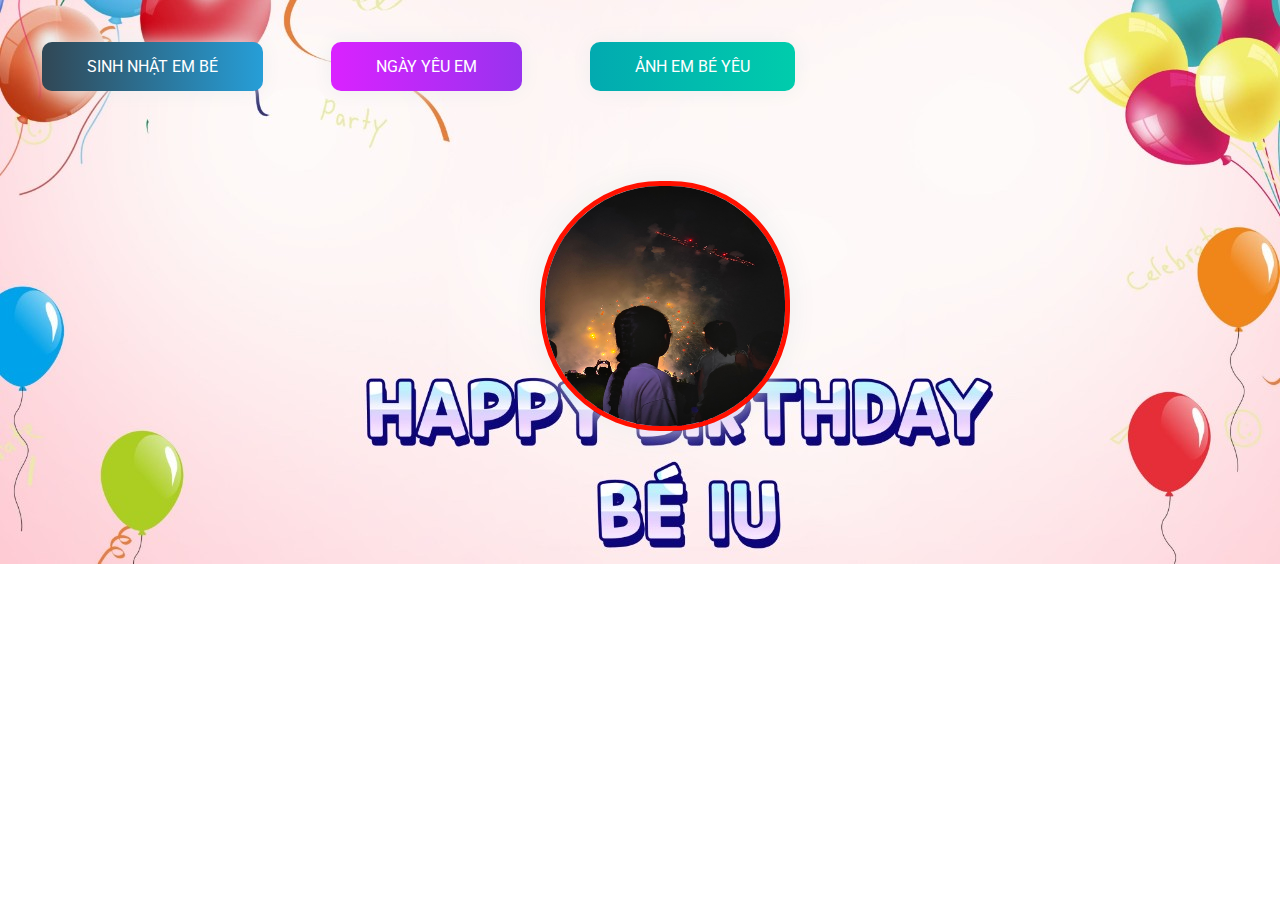
<file: index.html>
<!DOCTYPE html>
<html lang="en">
    <head>
        <meta charset="UTF-8" />
        <meta http-equiv="X-UA-Compatible" content="IE=edge" />
        <meta name="viewport" content="width=device-width, initial-scale=1.0" />
        <link rel="icon" type="image/png" href="./img/CILKGax.png" />
        <!-- 1. Tiêu đề của file index -->
        <title>Happy birthday bé iu</title>
        <link rel="stylesheet" href="./css/style.css" />
    </head>
    <body class="page__main">
        <div class="buttons">
            <!-- Chữ ở menu bạn có thể sửa lại theo ý của bạn -->
            <a href="index.html" class="btn btn-bir">Sinh nhật em bé</a>
            <a href="timeline.html" class="btn btn-timeline">Ngày yêu em</a>
            <a href="gallery.html" class="btn btn-gallery">Ảnh em bé yêu</a>
        </div>

        <!-- 2. Phần ảnh của người bạn mún chúc -->
        <img src="./img/em1.jpg" alt="" class="cover" />

        <!-- 3. Phần nhạc -->
        <audio id="player" autoplay loop>
            <source src="./music/sn nèo.mp3" type="audio/mp3" />
        </audio>
    </body>
</html>
</file>
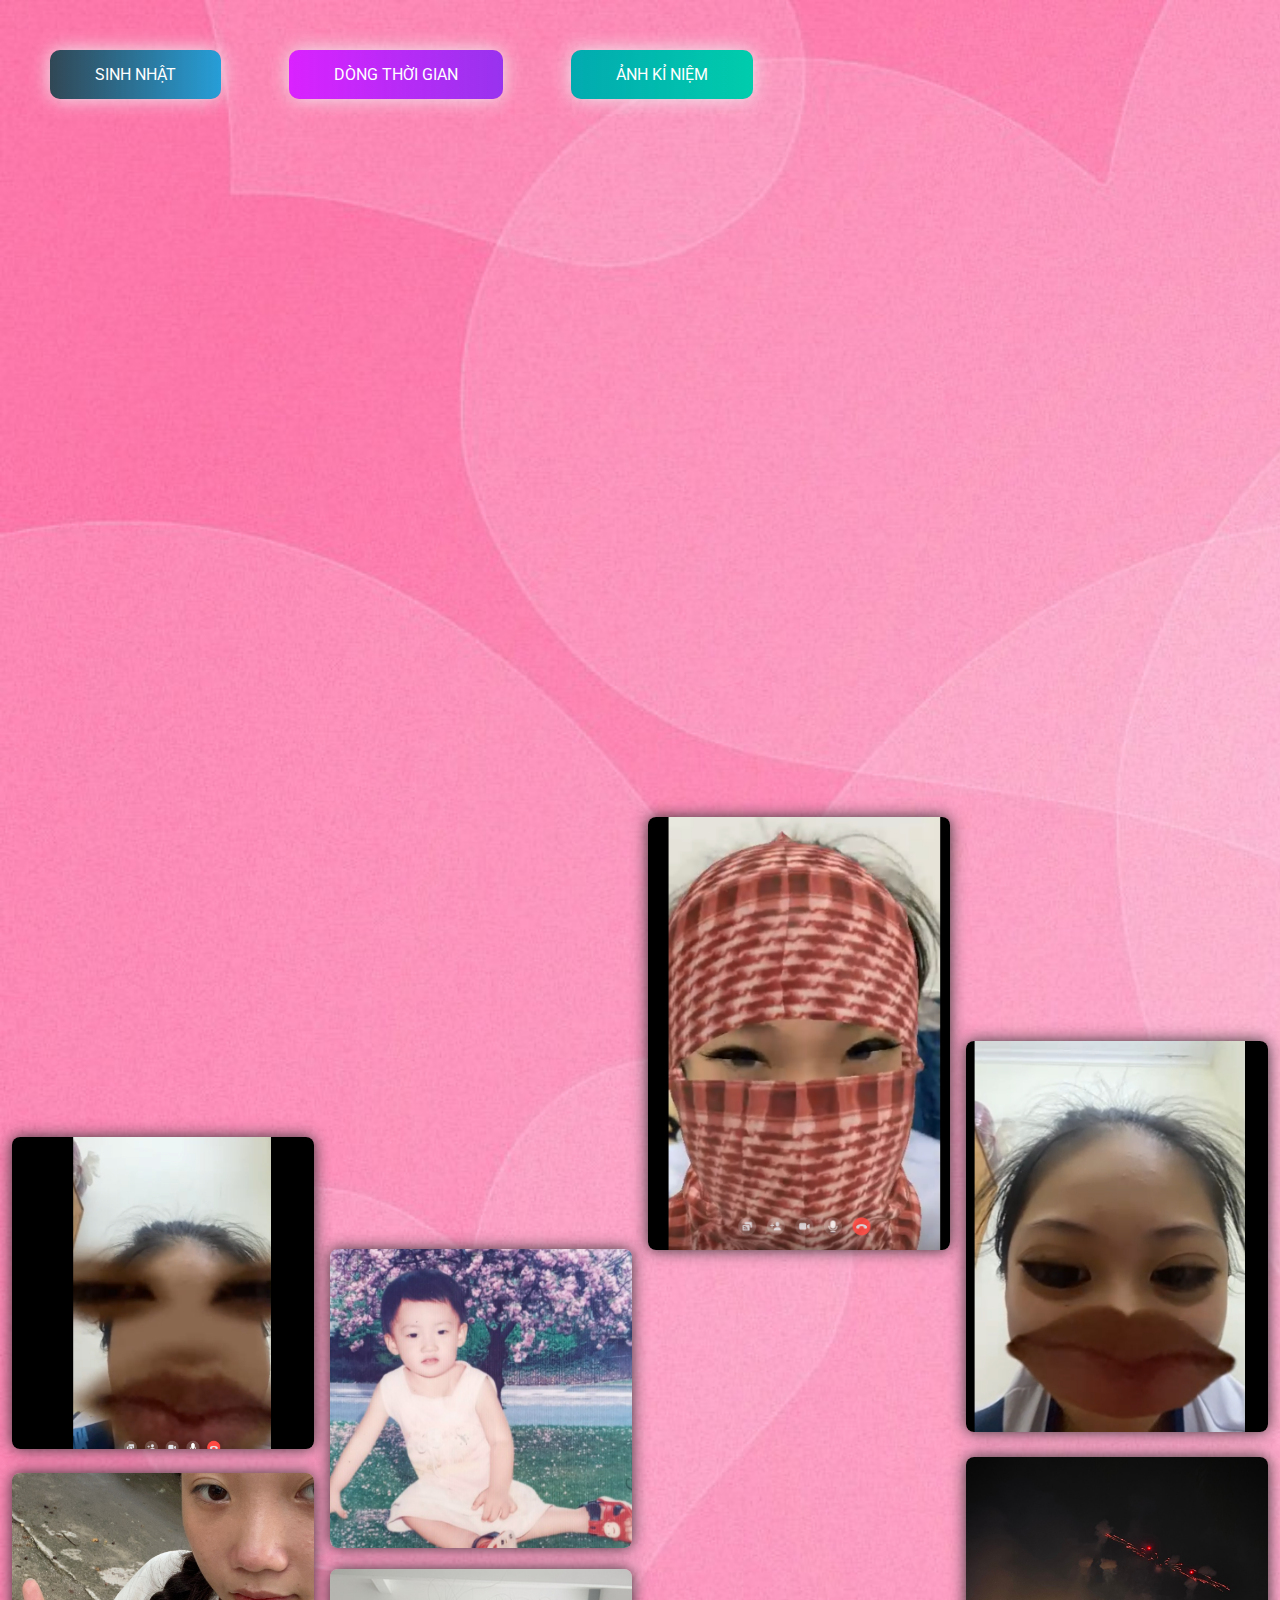
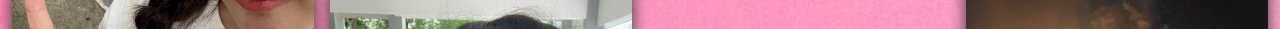
<file: gallery.html>
<!DOCTYPE html>
<html lang="en">
    <head>
        <meta charset="UTF-8" />
        <meta name="viewport" content="width=device-width, initial-scale=1.0" />
        <meta http-equiv="X-UA-Compatible" content="ie=edge" />
        <link rel="icon" type="image/png" href="./img/CILKGax.png" />
        <!-- Tiêu đề của trang ảnh kĩ niệm -->
        <title>Ảnh kỉ niệm</title>
        <link rel="stylesheet" href="./css/gallery.css" />
        <link rel="stylesheet" href="./css/style.css" />
    </head>
    <body>
        <div class="buttons">
            <a href="index.html" class="btn btn-bir">Sinh nhật</a>
            <a href="timeline.html" class="btn btn-timeline">Dòng thời gian</a>
            <a href="gallery.html" class="btn btn-gallery">Ảnh kỉ niệm</a>
        </div>

        <!-- 6. Thay tất cả bằng hình ảnh của bạn -->
        <div class="gallery" id="gallery">
            <div class="gallery-item">
                <div class="content"><img src="./img/1.jpg" alt="" /></div>
            </div>
            <div class="gallery-item">
                <div class="content"><img src="./img/2.jpg" alt="" /></div>
            </div>
            <div class="gallery-item">
                <div class="content"><img src="./img/3.jpg" alt="" /></div>
            </div>
            <div class="gallery-item">
                <div class="content"><img src="./img/4.jpg" alt="" /></div>
            </div>
            <div class="gallery-item">
                <div class="content"><img src="./img/5.jpg" alt="" /></div>
            </div>
            <div class="gallery-item">
                <div class="content"><img src="./img/6.jpg" alt="" /></div>
            </div>
            <div class="gallery-item">
                <div class="content"><img src="./img/beiu.png" alt="" /></div>
            </div>
            <div class="gallery-item">
                <div class="content"><img src="./img/beiu1.png" alt="" /></div>
            </div>
            <div class="gallery-item">
                <div class="content"><img src="./img/embe2.png" alt="" /></div>
            </div>
            <div class="gallery-item">
                <div class="content"><img src="./img/embe3.png" alt="" /></div>
            </div>
            <div class="gallery-item">
                <div class="content"><img src="./img/embe4.png" alt="" /></div>
            </div>
            <div class="gallery-item">
                <div class="content"><img src="./img/embe5.png" alt="" /></div>
            </div>
            <div class="gallery-item">
                <div class="content"><img src="./img/embe6.png" alt="" /></div>
            </div>
            <div class="gallery-item">
                <div class="content"><img src="./img/em.jpg" alt="" /></div>
            </div>
            <div class="gallery-item">
                <div class="content"><img src="./img/em1.jpg" alt="" /></div>
            </div>
            <div class="gallery-item">
                <div class="content"><img src="./img/iu.jpg" alt="" /></div>
            </div>
            <div class="gallery-item">
                <div class="content"><img src="./img/iu1.jpg" alt="" /></div>
            </div>
            <div class="gallery-item">
                <div class="content"><img src="./img/iu2.jpg" alt="" /></div>
            </div>
            <div class="gallery-item">
                <div class="content"><img src="./img/iu3.jpg" alt="" /></div>
            </div>
            <div class="gallery-item">
                <div class="content"><img src="./img/iu4.jpg" alt="" /></div>
            </div>
        </div>
        <!-- Phần nhạc -->
        <audio id="player" autoplay loop>
            <source src="./music/sn nèo.mp3" type="audio/mp3" />
        </audio>
    </body>

    <script src="./js/gallery.js"></script>
</html>
</file>
<file: css/style.css>
@import url("https://fonts.googleapis.com/css2?family=Roboto:ital,wght@0,100;0,300;0,400;0,500;0,700;1,300;1,400&display=swap");

html {
    scroll-behavior: smooth;
    font-family: "Roboto", sans-serif;
}

a {
    text-decoration: none;
}

.page__main {
    /* Ảnh nền của trang đầu tiên nếu bạn muốn đổi thì đổi tại đây */
    background-image: url("../img/brg.jpg");
    background-repeat: no-repeat;
    margin: 0;
    padding: 0;
    background-size: cover;
    background-position-y: -18rem;
}
.buttons {
    display: flex;
    column-gap: 3rem;
    padding: 2rem;
}

.btn-bir:hover {
    background-position: right center;
    color: #fff;
    text-decoration: none;
}

.btn-bir {
    background-image: linear-gradient(
        to right,
        #314755 0%,
        #26a0da 51%,
        #314755 100%
    );
    margin: 10px;
    padding: 15px 45px;
    text-align: center;
    text-transform: uppercase;
    transition: 0.5s;
    background-size: 200% auto;
    color: white;
    box-shadow: 0 0 20px #eee;
    border-radius: 10px;
    display: block;
}

.btn-timeline {
    background-image: linear-gradient(
        to right,
        #da22ff 0%,
        #9733ee 51%,
        #da22ff 100%
    );
}
.btn-timeline {
    margin: 10px;
    padding: 15px 45px;
    text-align: center;
    text-transform: uppercase;
    transition: 0.5s;
    background-size: 200% auto;
    color: white;
    box-shadow: 0 0 20px #eee;
    border-radius: 10px;
    display: block;
}

.btn-timeline:hover {
    background-position: right center; 
    color: #fff;
    text-decoration: none;
}

.btn-gallery {
    background-image: linear-gradient(
        to right,
        #02aab0 0%,
        #00cdac 51%,
        #02aab0 100%
    );
}
.btn-gallery {
    margin: 10px;
    padding: 15px 45px;
    text-align: center;
    text-transform: uppercase;
    transition: 0.5s;
    background-size: 200% auto;
    color: white;
    box-shadow: 0 0 20px #eee;
    border-radius: 10px;
    display: block;
}

.btn-gallery:hover {
    background-position: right center; /* change the direction of the change here */
    color: #fff;
    text-decoration: none;
}

.cover {
    width: 240px;
    height: 240px;
   
    box-shadow: 0 0 30px #eee;
    position: absolute;
    margin-top: 3rem;
    left: calc(50% - 100px);
  
    border-radius: 120px;
    border: 5px solid rgb(255, 17, 0);
}
</file>
<file: css/gallery.css>
body {
    /* Ảnh nền của trang thứ 3 */
    background: url("../img/9SHW2XH.jpg");
    background-repeat: no-repeat;
    background-size: cover;
  }
  .hello {
    opacity: 1 !important;
  }
  .full {
    position: fixed;
    left: 0;
    top: 0;
    width: 100%;
    height: 100%;
    z-index: 1;
  }
  .full .content {
    background-color: rgba(0,0,0,0.75) !important;
    height: 100%;
    width: 100%;
    display: grid;
  }
  .full .content img {
    left: 50%;
    transform: translate3d(0, 0, 0);
    animation: zoomin 1s ease;
    max-width: 100%;
    max-height: 100vh;
    margin: auto;
  }
  .byebye {
    opacity: 0;
  }
  .byebye:hover {
    transform: scale(0.2) !important;
  }
  .gallery {
    display: grid;
    grid-column-gap: 8px;
    grid-row-gap: 8px;
    grid-template-columns: repeat(auto-fill, minmax(250px, 1fr));
    grid-auto-rows: 8px;
  }
  .gallery img {
    max-width: 100%;
    border-radius: 8px;
    box-shadow: 0 0 16px #333;
    transition: all 1.5s ease;
  }
  .gallery img:hover {
    box-shadow: 0 0 32px #333;
  }
  .gallery .content {
    padding: 4px;
  }
  .gallery .gallery-item {
    transition: grid-row-start 300ms linear;
    transition: transform 300ms ease;
    transition: all 0.5s ease;
    cursor: pointer;
  }
  .gallery .gallery-item:hover {
    transform: scale(1.025);
  }
  @media (max-width: 600px) {
    .gallery {
      grid-template-columns: repeat(auto-fill, minmax(30%, 1fr));
    }
  }
  @media (max-width: 400px) {
    .gallery {
      grid-template-columns: repeat(auto-fill, minmax(50%, 1fr));
    }
  }
  @-moz-keyframes zoomin {
    0% {
      max-width: 50%;
      transform: rotate(-30deg);
      filter: blur(4px);
    }
    30% {
      filter: blur(4px);
      transform: rotate(-80deg);
    }
    70% {
      max-width: 50%;
      transform: rotate(45deg);
    }
    100% {
      max-width: 100%;
      transform: rotate(0deg);
    }
  }
  @-webkit-keyframes zoomin {
    0% {
      max-width: 50%;
      transform: rotate(-30deg);
      filter: blur(4px);
    }
    30% {
      filter: blur(4px);
      transform: rotate(-80deg);
    }
    70% {
      max-width: 50%;
      transform: rotate(45deg);
    }
    100% {
      max-width: 100%;
      transform: rotate(0deg);
    }
  }
  @-o-keyframes zoomin {
    0% {
      max-width: 50%;
      transform: rotate(-30deg);
      filter: blur(4px);
    }
    30% {
      filter: blur(4px);
      transform: rotate(-80deg);
    }
    70% {
      max-width: 50%;
      transform: rotate(45deg);
    }
    100% {
      max-width: 100%;
      transform: rotate(0deg);
    }
  }
  @keyframes zoomin {
    0% {
      max-width: 50%;
      transform: rotate(-30deg);
      filter: blur(4px);
    }
    30% {
      filter: blur(4px);
      transform: rotate(-80deg);
    }
    70% {
      max-width: 50%;
      transform: rotate(45deg);
    }
    100% {
      max-width: 100%;
      transform: rotate(0deg);
    }
  }
</file>
